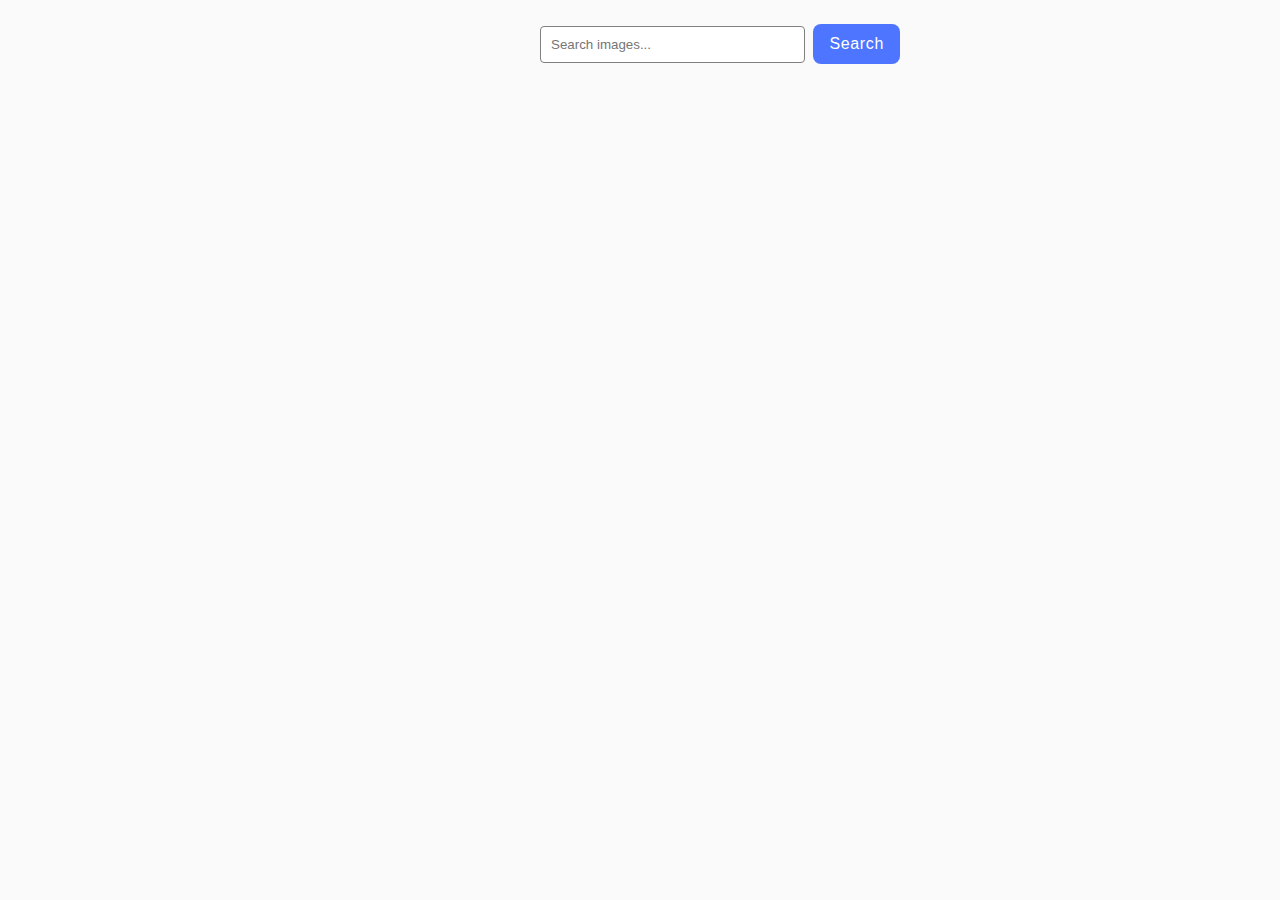
<file: src/index.html>
<!DOCTYPE html>
<html lang="en">
  <head>
    <meta charset="UTF-8" />
    <link rel="icon" type="image/svg+xml" href="/favicon.svg" />
    <meta name="viewport" content="width=device-width, initial-scale=1.0" />
    <title>Vanilla App Template</title>
    <link rel="stylesheet" href="./css/styles.css" />
  </head>
  <body>
    <load src="./partials/header.html" />

    <main>
      <form id="search-form">
        <input type="text" id="search-input" placeholder="Search images..." required />
        <button type="submit">Search</button>
    </form>
    
      
      <ul id="gallery" class="gallery">
       
      </ul>
      <div class="buttonContainer">
        <button id="load-more" style="display: none;" class="load-more">Load more</button>
      </div>

      <div id="loader" class="loader hidden"></div>
     

      
    </main>

    <load src="./partials/footer.html" />

    <script type="module" src="./main.js"></script>
  </body>
</html>
</file>
<file: src/css/styles.css>
/**
  |============================
  | include css partials with
  | default @import url()
  |============================
*/
/* Common styles */
@import url('./reset.css');
@import url('./base.css');
@import url('./container.css');
@import url('./animations.css');

/* Sections style */
@import url('./header.css');
@import url('./vite-promo.css');
@import url('./badges.css');
@import url('./back-link.css');
@import url('./footer.css');
.container {
  display: flex;
  justify-content: center; /* центр по горизонтали */
  align-items: center; /* центр по вертикали */
  height: 100px; /* высота контейнера на всю высоту экрана */
}

/* Стили для инпута */
input {
  width: 200px;
  padding: 10px;
}
.loader {
  display: inline-block;
  font-size: 48px;
  font-family: Arial, Helvetica, sans-serif;
  font-weight: bold;
  color: #FFF;
  position: fixed;
  top: 80%;
  left: 57%;
  transform: translate(-50%, -50%);
  
}
.loader::before {
  content: '';  
  position: absolute;
  left: 34px;
  bottom: 8px;
  width: 30px;
  height: 30px;
  border-radius: 50%;
  border: 5px solid #FFF;
  border-bottom-color: #FF3D00;
  box-sizing: border-box;
  animation: rotation 0.6s linear infinite;
}

@keyframes rotation {
  0% {
    transform: rotate(0deg);
  }
  100% {
    transform: rotate(360deg);
  }
} 
* {
  box-sizing: border-box;
}
body {
  width: 1440px;
  font-family: -apple-system, BlinkMacSystemFont, 'Segoe UI', Roboto, Oxygen,
    Ubuntu, Cantarell, 'Open Sans', 'Helvetica Neue', sans-serif;
  -webkit-font-smoothing: antialiased;
  -moz-osx-font-smoothing: grayscale;
  background-color: #fafafa;
  color: #212121;
  line-height: 1.5;
}
.gallery {
  display: flex;
  flex-wrap: wrap;
  justify-content: space-between; 
  gap: 24px;
  list-style: none;
  padding: 24px;
  margin: 0;
}

.gallery .gallery-item {
  flex-basis: calc(20% - 48px); 
  box-sizing: border-box; 
}

.gallery img {
  width: 100%; 
  height: 200px; 
  max-width: 100%; 
  object-fit: cover; 
}
label {
  display: block;
  font-family: "Montserrat", sans-serif;
  font-weight: 400;
  font-size: 16px;
  line-height: 1.5;
  letter-spacing: 0.04em;
  color: #2e2f42;
  text-align: left;

}
form {
  width: 408px;
  height: auto;
  margin: 0 auto;
  display: flex;
  align-items: center;
  gap: 8px;
  padding: 24px;
}
input, textarea {
  width: 100%;
  padding: 10px;
  border: 1px solid #808080;
  border-radius: 4px;
  resize: none;
  box-sizing: border-box;
  align-items: center;
}
input:hover {
  border-color: black;
}
textarea {
  height: auto;
  max-height: 85px;
}
button {
  font-family: "Montserrat", sans-serif;
  font-weight: 500;
  font-size: 16px;
  line-height: 1.5;
  letter-spacing: 0.04em;
  width: 95px;
  height: 40px;
  padding: 8px 16px;
  background-color: #4e75ff;
  color: #fff;
  border: none;
  border-radius: 8px;
  cursor: pointer;
  float: none;
}
button:hover {
  background-color: #6c8cff;
}
.hidden {
  display: none;
}

.load-more {
  margin: 0 auto;
  width: 125px;
}
</file>
